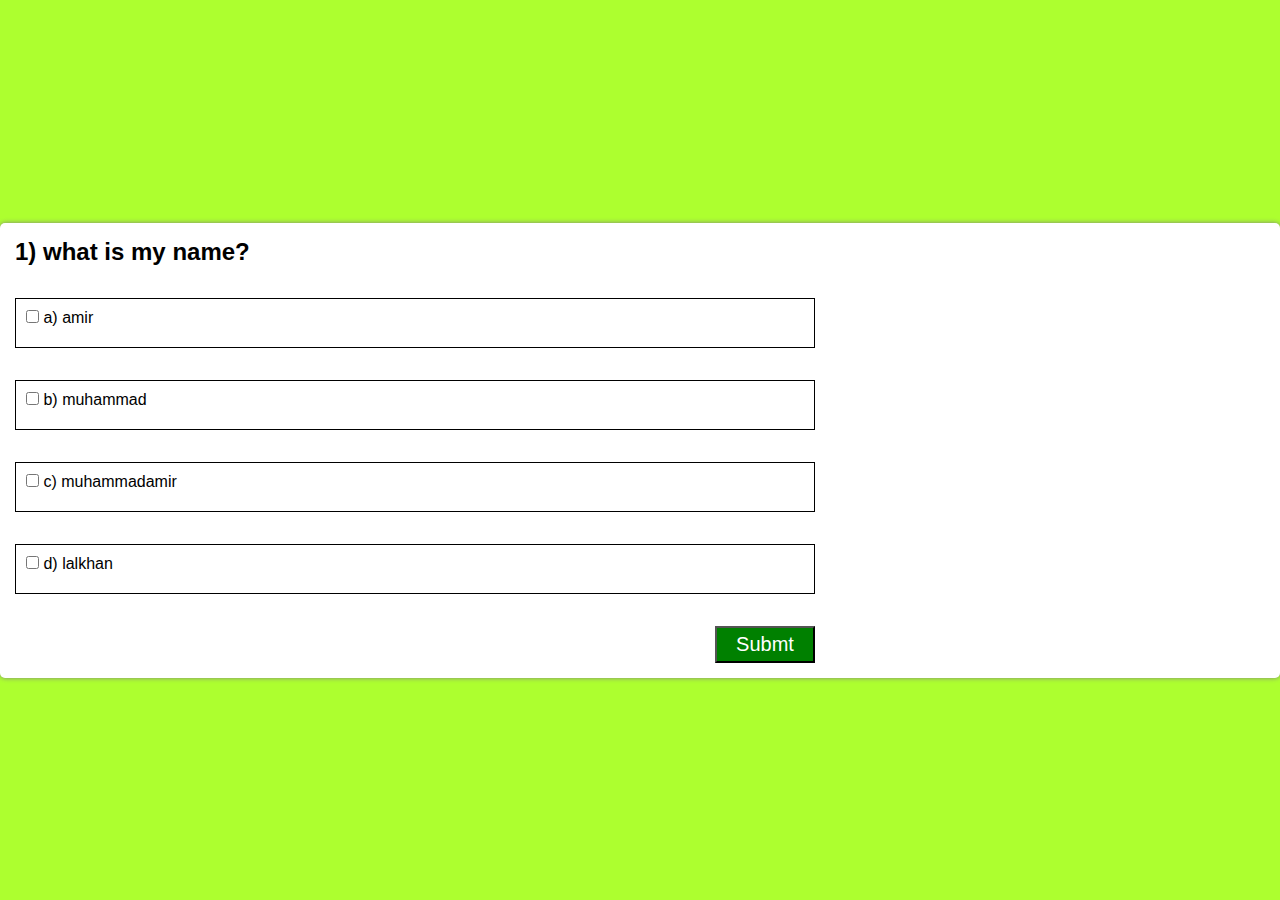
<file: index.html>
<!DOCTYPE html>
<html lang="en">
<head>
    <meta charset="UTF-8">
    <meta name="viewport" content=
    "width=device-width, initial-scale=1.0">
    <title>QuizApp</title>
    <link rel="stylesheet" href="style.css">
</head>

<body>
<div class="main">
    <div id="box">
    <h2 id="quesBox"> 1) This is the dummy question</h2>

    <div class="row">
        <input class="options" id="option1" type="checkbox" id="vehicle1" name="option" value="a">
         <label for="option1">a) option 1</label><br>
    </div>
    <div class="row">
        <input class="options" id="option2" type="checkbox" value="b" name="option" /> 
        <label for="option2">b) option 2</label><br>
      </div>
      <div class="row">
        <input class="options" id="option3" type="checkbox" value="c" name="option" />
        <label for="option3">c) option 3</label>  
      </div>
      <div class="row">
        <input class="options" id="option4" type="checkbox" value="d" name="option" />
        <label for="option4">d) option 4</label>  
      </div>
      <button class="btn">Submt</button>

    </div>
</div>
<script src="./script.js"></script> 
</body>
</html>
</file>
<file: style.css>
*{
padding: 0;
margin: 0;
box-sizing: border-box;
}
@import url('https://fonts.googleapis.com/css2?family=Aboreto&family=Space+Grotesk&display=swap');
body{
background-color:greenyellow;
font-family: 'Aboreto', cursive;
font-family: 'Space Grotesk', sans-serif;
}
.main{
width: 100%;
height: 100vh;
display: flex;
justify-content: center;
align-items: center;
flex-direction: column;
}
#box{
width:100%;
box-shadow: 0px 0px 5px grey;
background-color: white;
border-radius: 5px;
padding: 15px;
}
.row{
height: 50px;
border: 1px black solid;
width: 800px;
margin: 2rem; 
margin-left: 0px;
padding: 10px;
}
.btn{
width:100px;
padding: 5px;
font-size: 20px;
color: white;
border:nane;
margin-left: 700px;
background-color:green;
}
</file>
